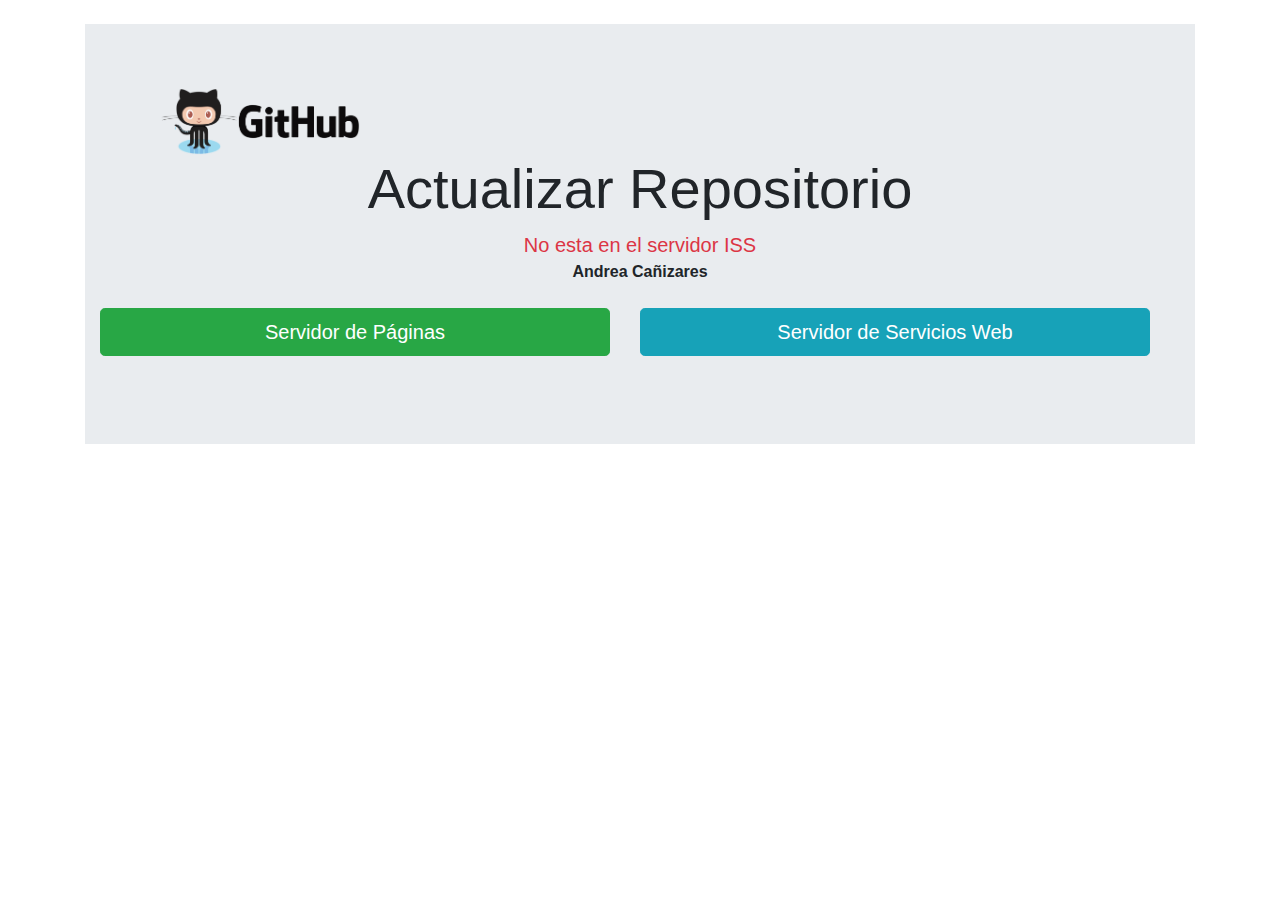
<file: GitHub/index.html>
<!DOCTYPE html><html><head><meta charset=utf-8><meta name=viewport content="width=device-width,initial-scale=1"><title>github</title><link href=./static/css/app.8cdaa60508900a97d0851dba4693ecb1.css rel=stylesheet></head><body><div id=app></div><script type=text/javascript src=./static/js/manifest.3ad1d5771e9b13dbdad2.js></script><script type=text/javascript src=./static/js/vendor.a8442108dfd359fa2537.js></script><script type=text/javascript src=./static/js/app.c02548946f2b9c08bf09.js></script></body></html>
</file>
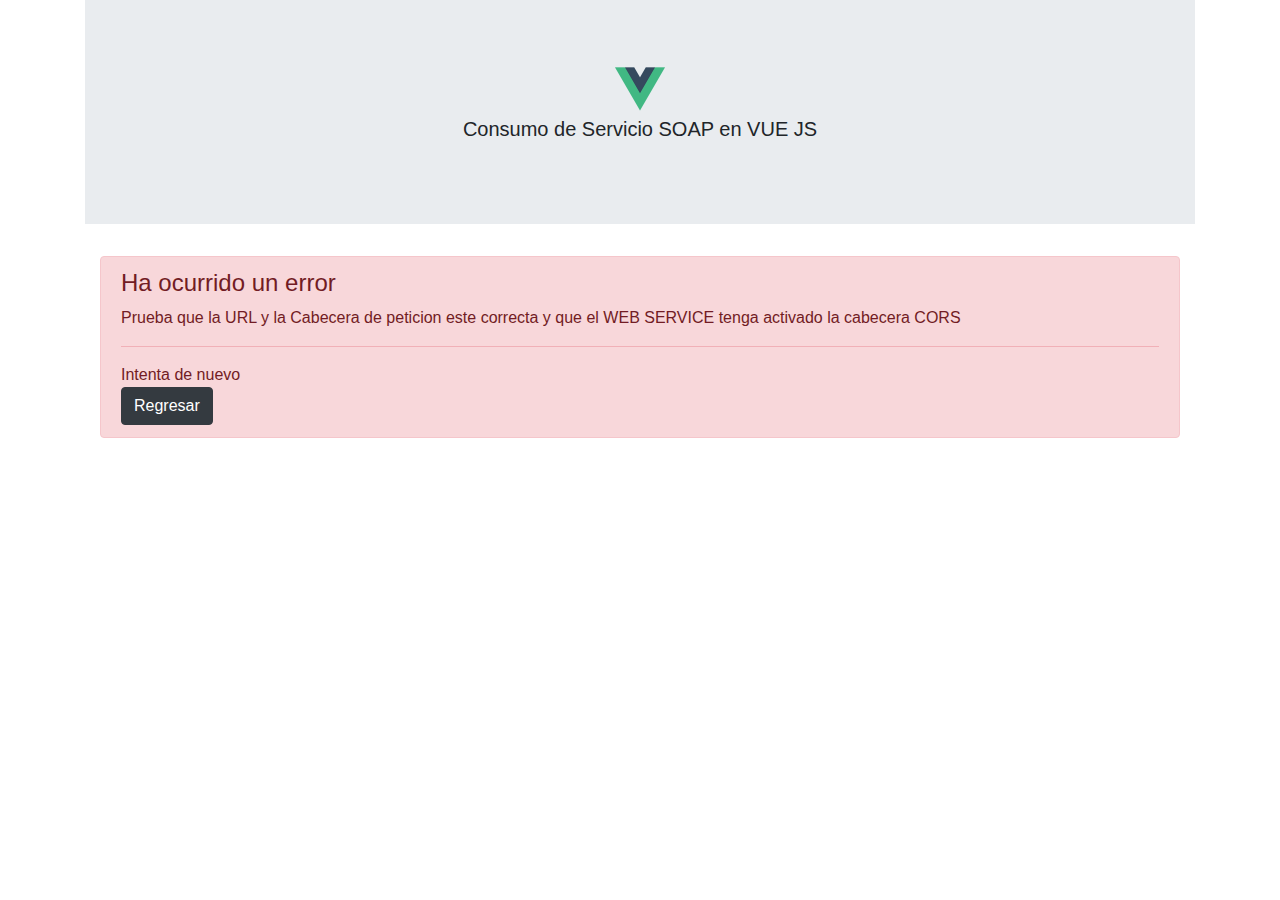
<file: Practica 7/index.html>
<!DOCTYPE html><html><head><meta charset=utf-8><meta name=viewport content="width=device-width,initial-scale=1"><title>forn-end</title><link href=./static/css/app.23ef5cdd5b3342bfa2caca0f0a7c592b.css rel=stylesheet></head><body><div id=app></div><script type=text/javascript src=./static/js/manifest.3ad1d5771e9b13dbdad2.js></script><script type=text/javascript src=./static/js/vendor.9eb3f70b7728434d03ec.js></script><script type=text/javascript src=./static/js/app.b4a116b4a13d7661eee4.js></script></body></html>
</file>
